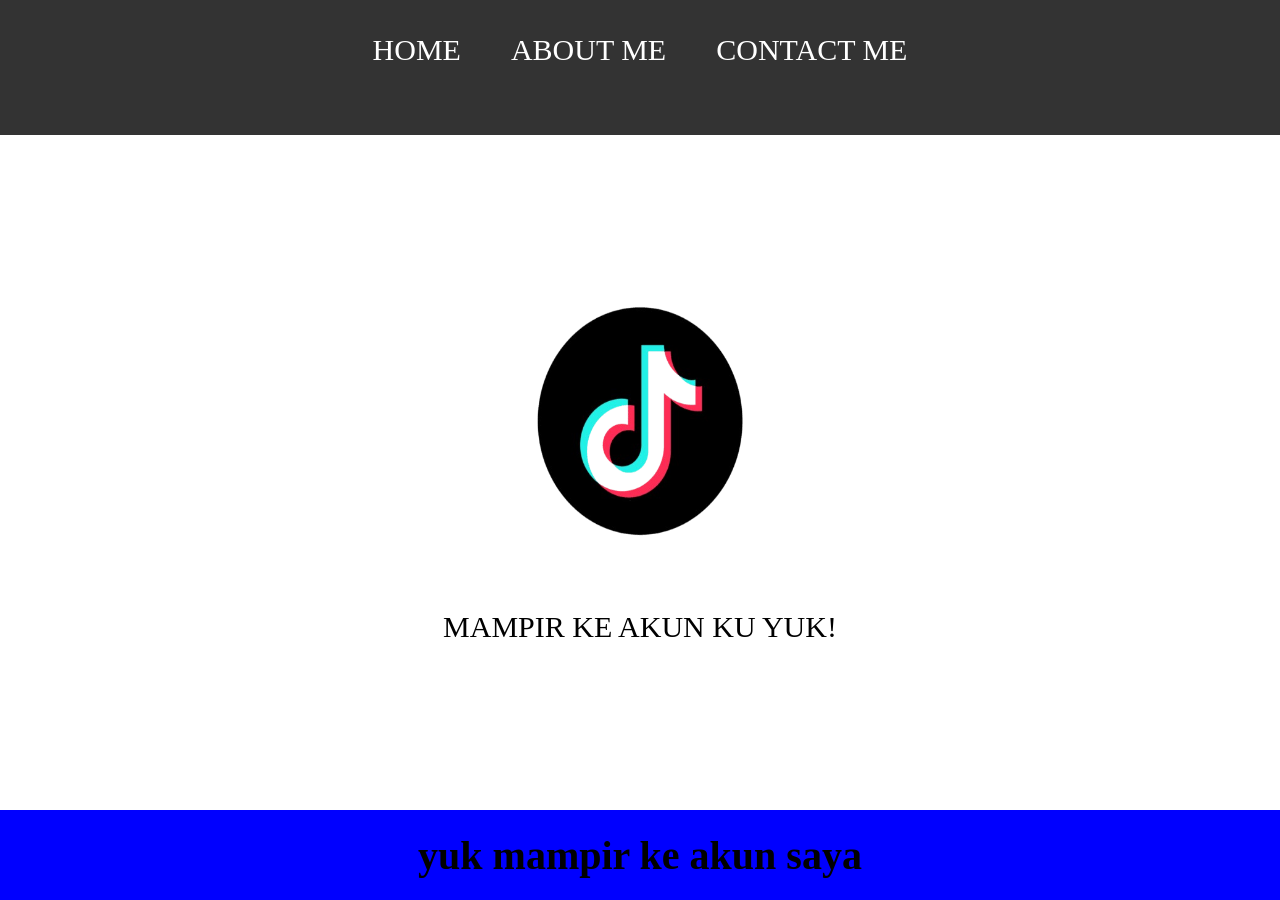
<file: index.html>
<html>
  <head>
    <title>WEB SAYA</title>
    <link rel="stylesheet" href="style.css" />
  </head>
  <body>
    <div class="container">
    <!-- NAVIGATION BAR -->
    <div class="container-navbar">
      <ul class="ul-navbar">
        <li class="li-navbar">
          <a href="#" class="a-navbar">HOME</a>
        </li>
        <li class="li-navbar">
          <a href="about.html" class="a-navbar">ABOUT ME</a>
        </li>
        <li class="li-navbar">
          <a href="contact.html" class="a-navbar">CONTACT ME</a>
        </li>
      </ul>
    </div>
    <!-- NAVIGATION BAR SELSAI -->

    <!-- CONTEN 1 -->
    <div class="container-content">
      <a href="https://www.tiktok.com/@endhika_gp?_r=1&_t=ZS-96vhd89vZpP" class="a-content">
        <img src="tiktok icon.png" class="img-content" />
        <p>MAMPIR KE AKUN KU YUK!</p>
      </a>

    </div>
    <!-- CONTEN 1 END -->

    <!-- FOOTER -->
    <div class="container-footer">
      <h1 class="h1-footer">yuk mampir ke akun saya</h1>
    </div>
    <!-- FOOTER END -->
     </div>
  </body>  
</html>
</file>
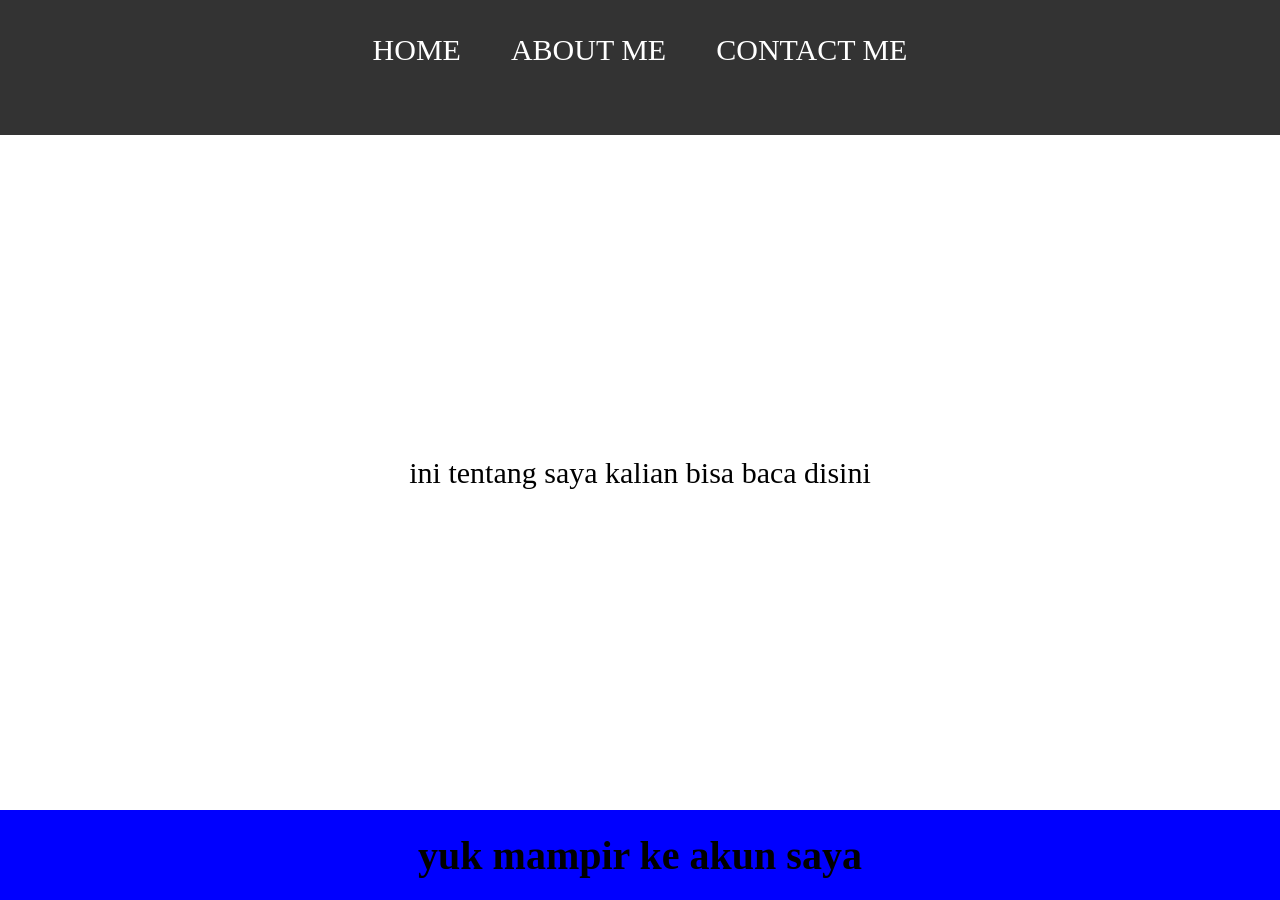
<file: about.html>
<html>
  <head>
    <title>ABOUT ME</title>
    <link rel="stylesheet" href="style.css" />
  </head>
  <body>
    <div class="container">
    <!-- NAVIGATION BAR -->
    <div class="container-navbar">
      <ul class="ul-navbar">
        <li class="li-navbar">
          <a href="index.html" class="a-navbar">HOME</a>
        </li>
        <li class="li-navbar">
          <a href="about.html" class="a-navbar">ABOUT ME</a>
        </li>
        <li class="li-navbar">
          <a href="contact.html" class="a-navbar">CONTACT ME</a>
        </li>
      </ul>
    </div>
    <!-- NAVIGATION BAR SELSAI -->

    <!-- CONTEN 1 -->
    <div class="container-content">
      <a href="https://www.tiktok.com/@endhika_gp?_r=1&_t=ZS-96vhd89vZpP" class="a-content">
        <p>ini tentang saya kalian bisa baca disini</p>
      </a>

    </div>
    <!-- CONTEN 1 END -->

    <!-- FOOTER -->
    <div class="container-footer">
      <h1 class="h1-footer">yuk mampir ke akun saya</h1>
    </div>
    <!-- FOOTER END -->
     </div>
  </body>  
</html>
</file>
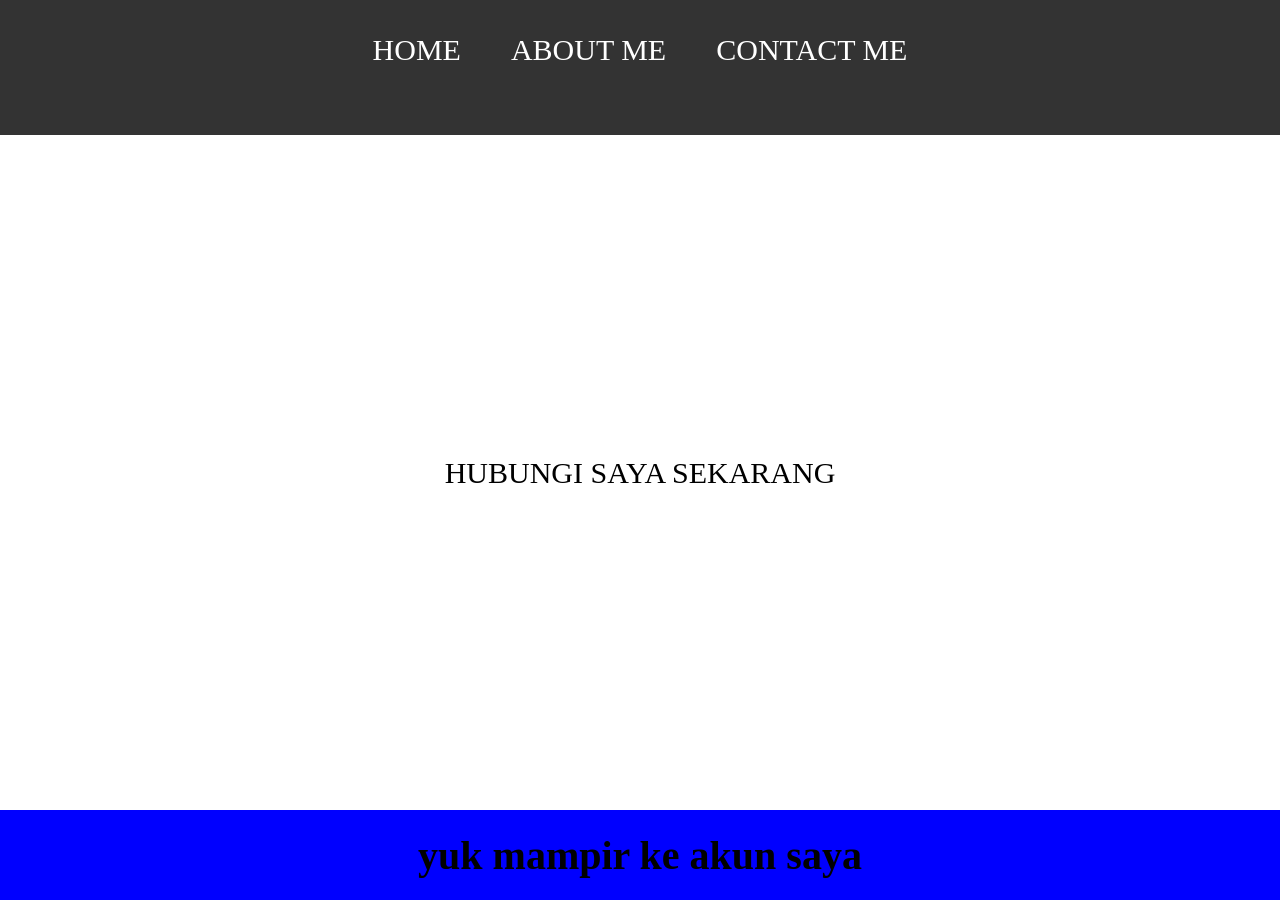
<file: contact.html>
<html>
  <head>
    <title>CONTACT ME</title>
    <link rel="stylesheet" href="style.css" />
  </head>
  <body>
    <div class="container">
    <!-- NAVIGATION BAR -->
    <div class="container-navbar">
      <ul class="ul-navbar">
        <li class="li-navbar">
          <a href="index.html" class="a-navbar">HOME</a>
        </li>
        <li class="li-navbar">
          <a href="about.html" class="a-navbar">ABOUT ME</a>
        </li>
        <li class="li-navbar">
          <a href="contact.html" class="a-navbar">CONTACT ME</a>
        </li>
      </ul>
    </div>
    <!-- NAVIGATION BAR SELSAI -->

    <!-- CONTEN 1 -->
    <div class="container-content">
      <a href="https://wa.me/+6281320858027" class="a-content">
        <p>HUBUNGI SAYA SEKARANG</p>
      </a>

    </div>
    <!-- CONTEN 1 END -->

    <!-- FOOTER -->
    <div class="container-footer">
      <h1 class="h1-footer">yuk mampir ke akun saya</h1>
    </div>
    <!-- FOOTER END -->
     </div>
  </body>  
</html>
</file>
<file: style.css>
*,
html {
    margin: 0;
    padding: 0;
}

.container {
    
}
.container-navbar{
    background-color: #333;
    width: 100%;
    height: 15vh;
}

.ul-navbar{
   display: flex;
   height: 100px;
   justify-content: center;
   align-items: center;
}

.li-navbar{
list-style-type: none;
padding: 20px;
margin: 5px;
color: white;
font-size: 30px;
}

.li-navbar:hover {
    background-color: tomato;
    transition: .2s ease-in-out;
    transition-delay: .3s;
    border-radius: 8px;
}

.a-navbar {
    color: white;
    text-decoration: none;
    font-weight: 800px;
}
.container-content {
    background-color: white;
    display: flex;
    justify-content: center;
    align-items: center;
    height: 75vh;
}

.a-content {
    color: black;
    text-decoration: none;
    font-size: 30px;
    width: 720px;
    height: 480px;
    display: flex;
    flex-direction: column;
    justify-content: space-evenly;
    align-items: center;
}

.img-content {
    width: 30%;
    height: 50%;
}

.container-footer {
    height: 10vh;
    background-color: blue;
    display: flex;
    justify-content: center;
    align-items: center;
}

.h1-footer {
    font-size: 40px;

}
</file>
